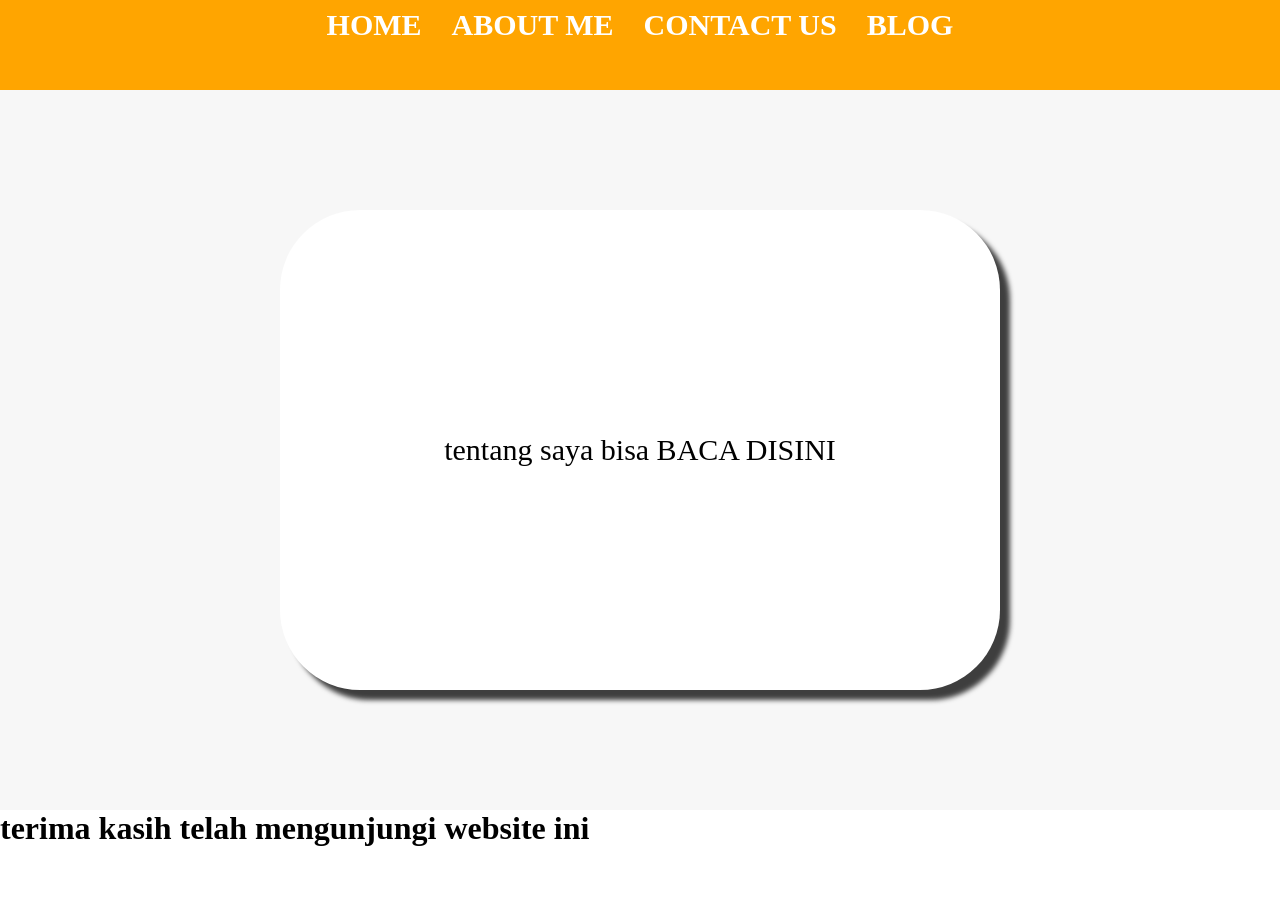
<file: latihan/about.html>
<html>
    <head>
        <title>About Me</title>
        <link rel ="stylesheet" href="style.css" />
    </head>
    <body>
    <div class="container"
    <!--Navigation Bar-->
    <div class="container-navbar">
        <ul class="ul-navbar">
            <li class="li-navbar">
            <a href="index.html" class="a-navbar">HOME</a>
            </li>
            <li class="li-navbar">
            <a href="about.html" class="a-navbar">ABOUT ME</a>
            </li>
            <li class="li-navbar">
            <a href="contact.html" class="a-navbar">CONTACT US</a>
            </li>
            <li class="li-navbar">
            <a href="blog.html" class="a-navbar">BLOG</a>
            </li>
        </ul>
    </div>
    <!--Navigation Bar Selesai-->

    <!--Content 1-->
    <div class="container-content">
        <a href="https://cdn.pixabay.com/photo/2019/02/08/01/39/globe-3982521_1280.jpg" 
        class="a-content">
        <p>tentang saya bisa BACA DISINI</p>
        </a>

    </div>
    <!--Content 1 Selesai-->

    <!--Footer-->
    <div class="container-footer">
    <h1 class="hi-footer">terima kasih telah mengunjungi website ini</h1>
    </div>
    <!--Footer Selesai-->
    </div>
    </body>
</html>
</file>
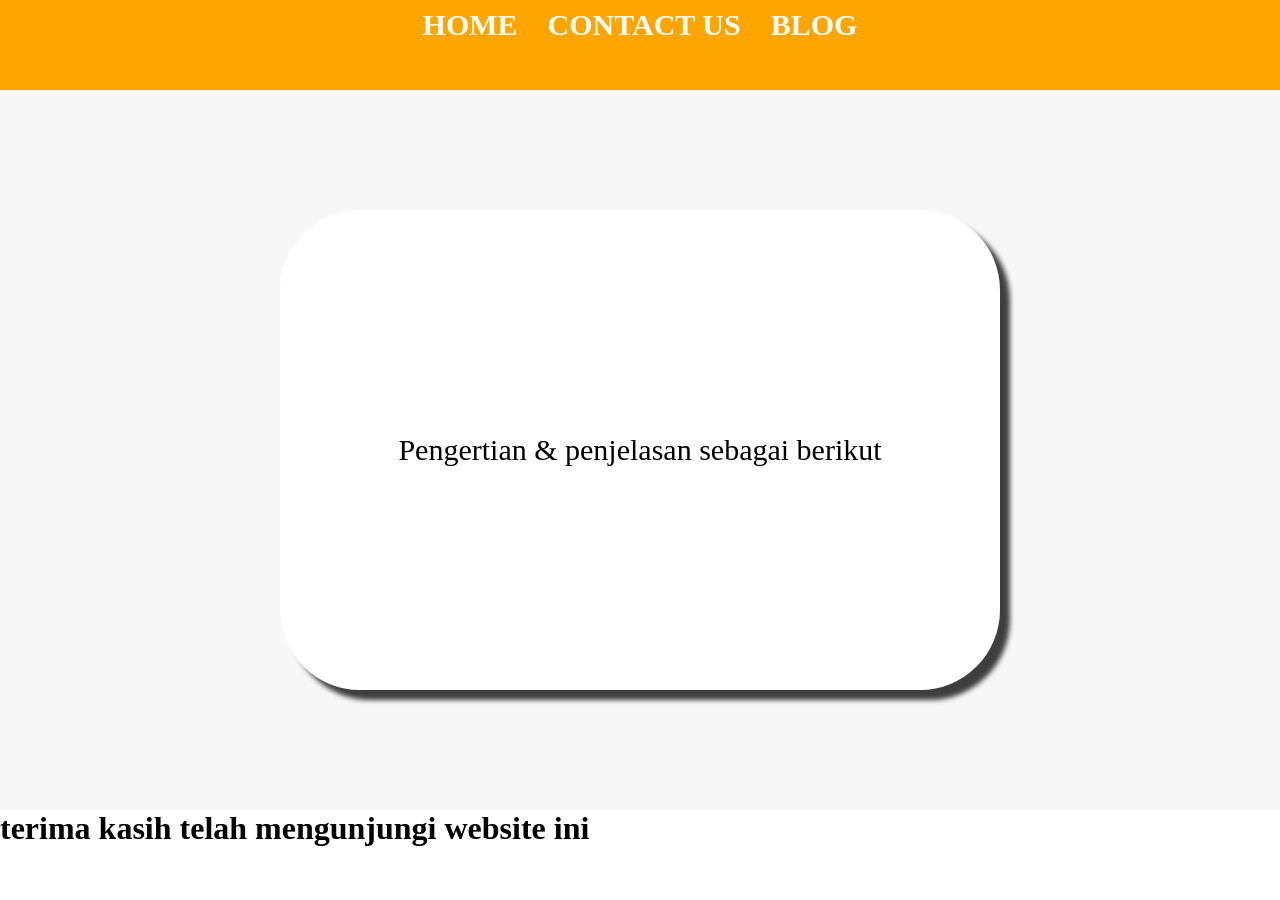
<file: latihan/blog.html>
<html>
    <head>
        <title>Blog</title>
        <link rel ="stylesheet" href="style.css" />
    </head>
    <body>
    <div class="container"
    <!--Navigation Bar-->
    <div class="container-navbar">
        <ul class="ul-navbar">
            <li class="li-navbar">
            <a href="index.html" class="a-navbar">HOME</a>
            </li>
            <li class="li-navbar">
            <a href="contact.html" class="a-navbar">CONTACT US</a>
            </li>
            <li class="li-navbar">
            <a href="blog.html" class="a-navbar">BLOG</a>
            </li>
        </ul>
    </div>
    <!--Navigation Bar Selesai-->

    <!--Content 1-->
    <div class="container-content">
        <a href="https://cdn.pixabay.com/photo/2019/02/08/01/39/globe-3982521_1280.jpg" 
        class="a-content">
        <p>Pengertian & penjelasan sebagai berikut</p>
        </a>

    </div>
    <!--Content 1 Selesai-->

    <!--Footer-->
    <div class="container-footer">
    <h1 class="hi-footer">terima kasih telah mengunjungi website ini</h1>
    </div>
    <!--Footer Selesai-->
    </div>
    </body>
</html>
</file>
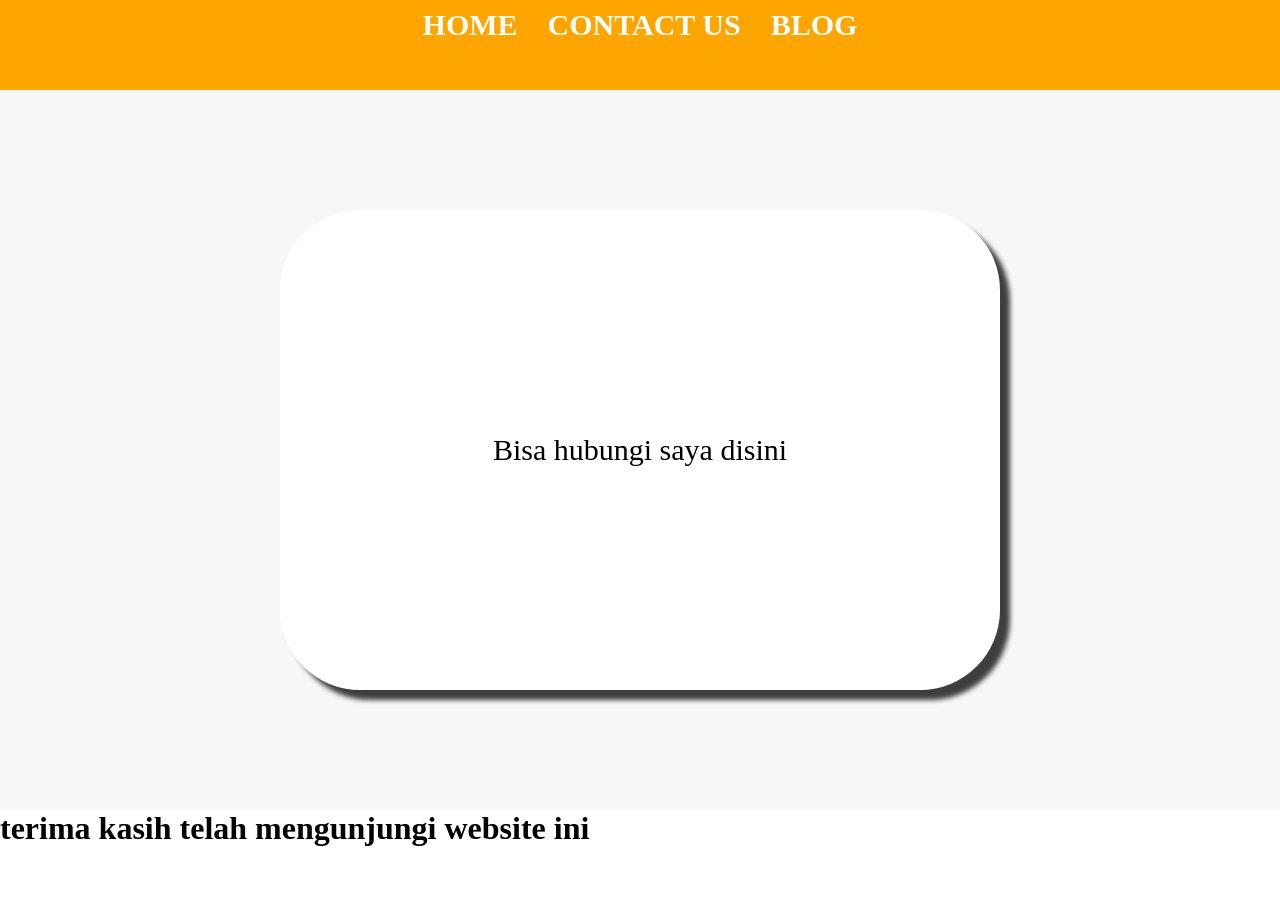
<file: latihan/contact.html>
<html>
    <head>
        <title>Contact Me</title>
        <link rel ="stylesheet" href="style.css" />
    </head>
    <body>
    <div class="container"
    <!--Navigation Bar-->
    <div class="container-navbar">
        <ul class="ul-navbar">
            <li class="li-navbar">
            <a href="index.html" class="a-navbar">HOME</a>
            </li>
            <li class="li-navbar">
            <a href="contact.html" class="a-navbar">CONTACT US</a>
            </li>
            <li class="li-navbar">
            <a href="blog.html" class="a-navbar">BLOG</a>
            </li>
        </ul>
    </div>
    <!--Navigation Bar Selesai-->

    <!--Content 1-->
    <div class="container-content">
        <a href="https://cdn.pixabay.com/photo/2019/02/08/01/39/globe-3982521_1280.jpg" 
        class="a-content">
        <p>Bisa hubungi saya disini</p>
        </a>

    </div>
    <!--Content 1 Selesai-->

    <!--Footer-->
    <div class="container-footer">
    <h1 class="hi-footer">terima kasih telah mengunjungi website ini</h1>
    </div>
    <!--Footer Selesai-->
    </div>
    </body>
</html>
</file>
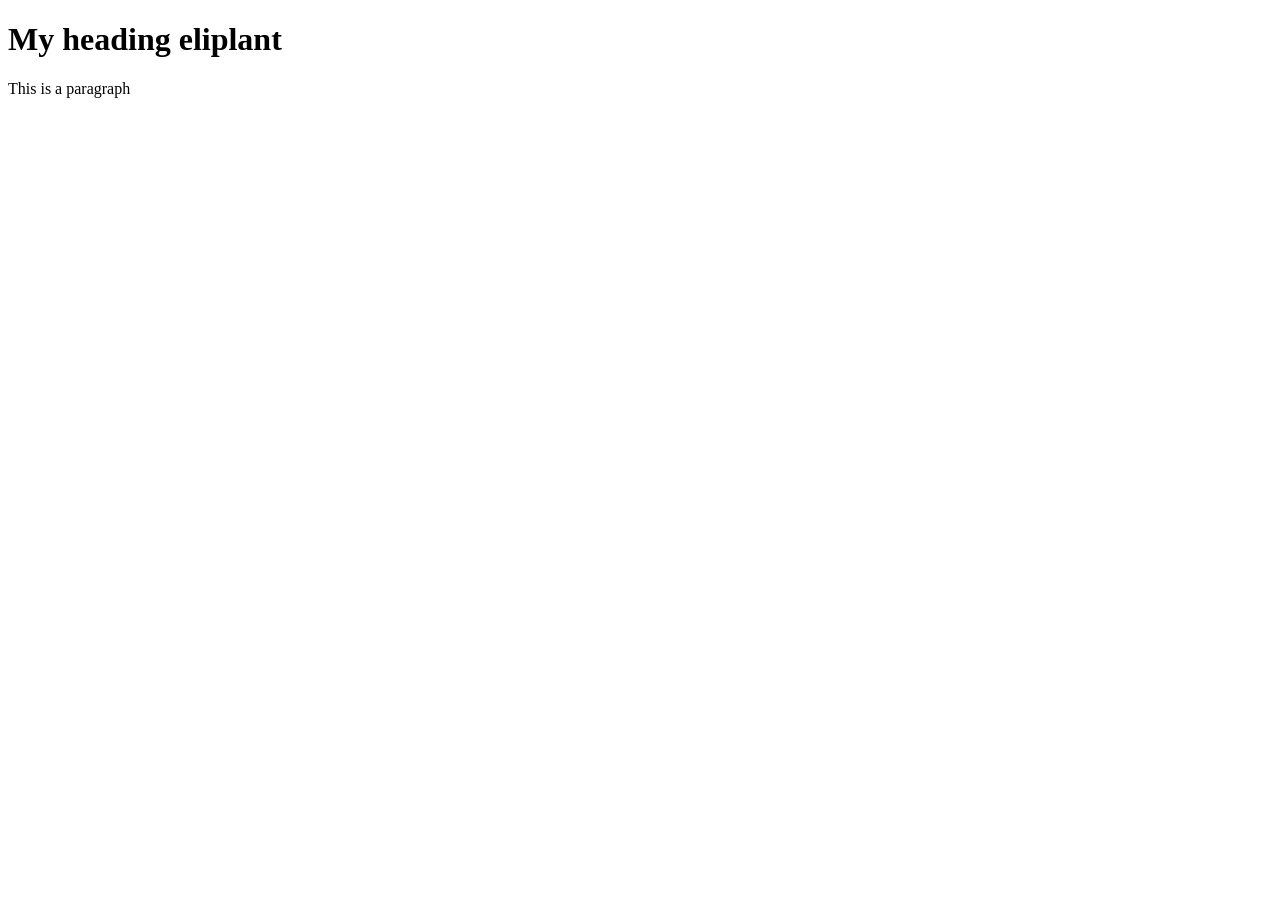
<file: latihan/ex.html>
<!doctype HTML>
<html>
    <head>
        <title>My web page title</title>
</head>
<body>
        <h1 id="hd1">My heading eliplant</h1>
        <p>This is a paragraph</p>
    <o1>

    </body>
</html>
</file>
<file: latihan/style.css>
*,
html {
   margin: 0;
    padding: 0; 
}

.container {}

.container-navbar {
    background-color: orange;
    width: 100%;
    height: 10vh;
    alignment-baseline: central;
}

.ul-navbar {
    display: flex;
    height: 50px;
    justify-content: center;
    align-items: center;
}

.li-navbar {
    list-style: none;
    padding: 10px;
    margin: 5px;
    font-size: 30px;
    color: white;
}

.li-navbar:hover {
    background-color: crimson;
    border-radius: 8px;
    transition: .2s ease-in-out;
    transition-delay: .2s;
}

.a-navbar {
    text-decoration: none;
    color: white;
    justice-content: center;
    font-weight: 800;
}

.container-content {
    background-color: #f7f7f7;
    display: flex;
    justify-content: center;
    align-items: center;
    height: 80vh;
}

.a-content {
    background-color: white;
    color: black;
    text-decoration: none;
    font-size: 30px;
    width: 720px;
    height: 480px;
    display: flex;
    flex-direction: column;
    justify-content: space-evenly;
    align-items: center;
    border-radius: 80px;
    box-shadow: 10px 10px 5px 0px rgba(0,0,0, 0.75);
    -webkit-box-shadow: 10px 10px 5px 0px rgba(0,0,0, 0.75);
    -moz-box-shadow: 10px 10px 5px 0px rgba(0, 0, 0, 0.75);

.img-content {
    width: 50%;
    height: 50%;
}

.container-footer {
    height: 10vh;
    background-color:crimson;
    display: flex;
    justify-content: center;
    align-items: center;
}

.h1-footer {
    font-size: 40px;
    color: white;
}
</file>
